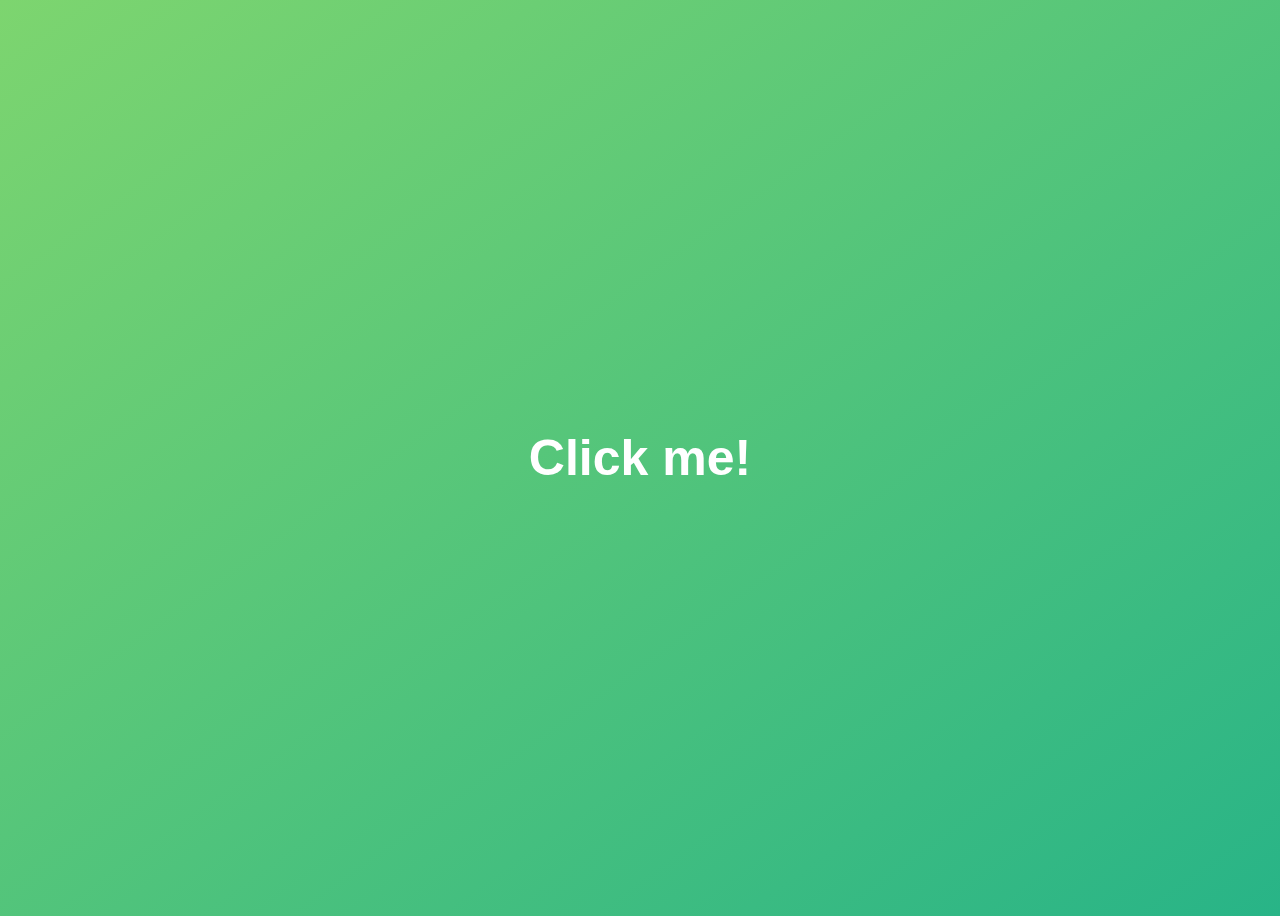
<file: 01-Fundamentals-Part-1/index.html>
<!DOCTYPE html>
<html lang="en">
  <head>
    <meta charset="UTF-8" />
    <meta name="viewport" content="width=device-width, initial-scale=1.0" />
    <meta http-equiv="X-UA-Compatible" content="ie=edge" />
    <title>JavaScript Fundamentals – Part 1</title>
    <style>
      body {
        height: 100vh;
        display: flex;
        align-items: center;
        background: linear-gradient(to top left, #28b487, #7dd56f);
      }
      h1 {
        font-family: sans-serif;
        font-size: 50px;
        line-height: 1.3;
        width: 100%;
        padding: 30px;
        text-align: center;
        color: white;
      }
    </style>
  </head>
  <body>
    <h1 onclick="greet()">Click me!</h1>
    <script src="./script.js"></script>
  </body>
</html>
</file>
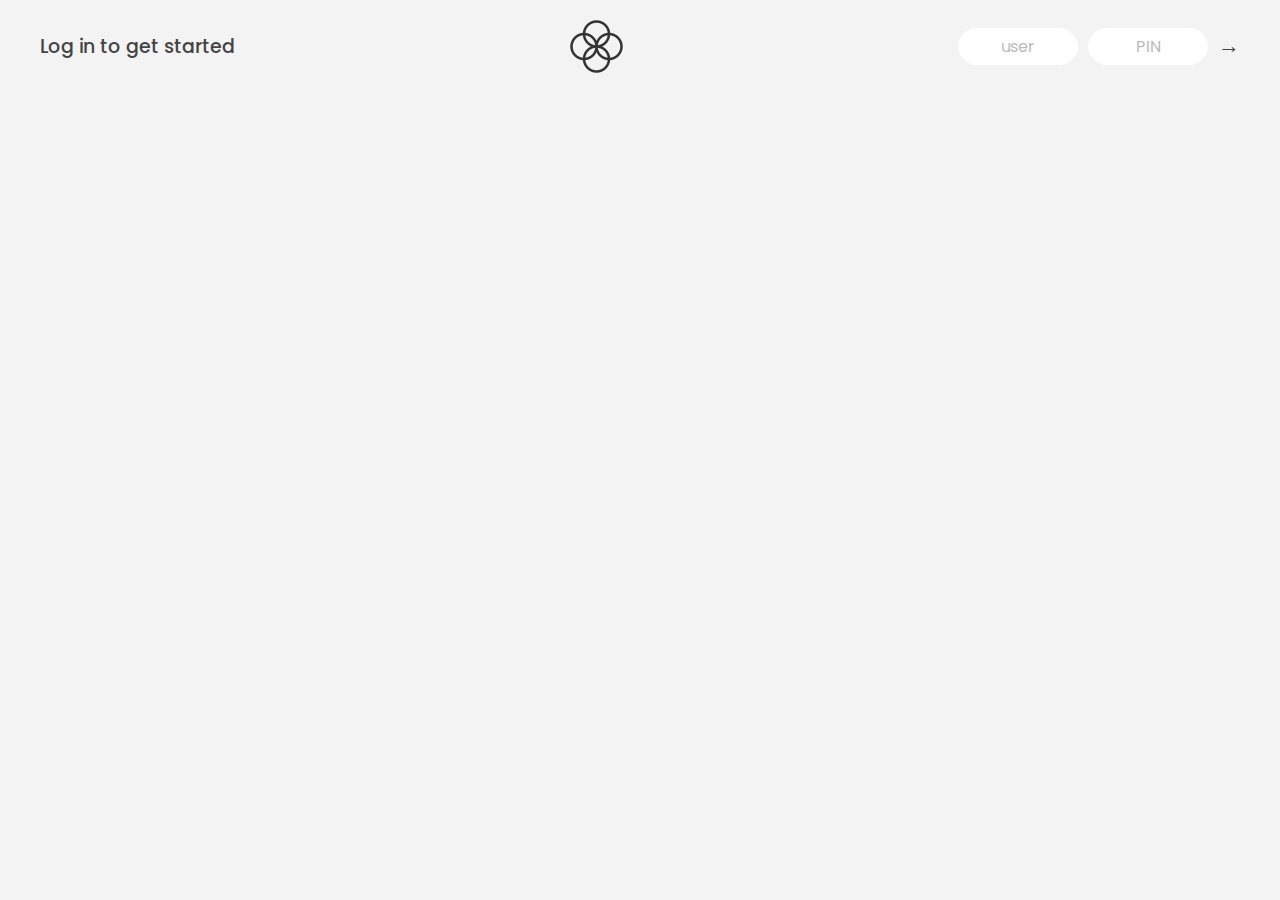
<file: 08-Working-With-Arrays/index.html>
<!DOCTYPE html>
<html lang="en">
  <head>
    <meta charset="UTF-8" />
    <meta name="viewport" content="width=device-width, initial-scale=1.0" />
    <meta http-equiv="X-UA-Compatible" content="ie=edge" />
    <link rel="shortcut icon" type="image/png" href="/icon.png" />

    <link
      href="https://fonts.googleapis.com/css?family=Poppins:400,500,600&display=swap"
      rel="stylesheet"
    />

    <link rel="stylesheet" href="style.css" />
    <title>Bankist</title>
  </head>
  <body>
    <!-- TOP NAVIGATION -->
    <nav>
      <p class="welcome">Log in to get started</p>
      <img src="logo.png" alt="Logo" class="logo" />
      <form class="login">
        <input
          type="text"
          placeholder="user"
          class="login__input login__input--user"
        />
        <!-- In practice, use type="password" -->
        <input
          type="text"
          placeholder="PIN"
          maxlength="4"
          class="login__input login__input--pin"
        />
        <button class="login__btn">&rarr;</button>
      </form>
    </nav>

    <main class="app">
      <!-- BALANCE -->
      <div class="balance">
        <div>
          <p class="balance__label">Current balance</p>
          <p class="balance__date">
            As of <span class="date">05/03/2037</span>
          </p>
        </div>
        <p class="balance__value">0000€</p>
      </div>

      <!-- MOVEMENTS -->
      <div class="movements">
        <div class="movements__row">
          <div class="movements__type movements__type--deposit">2 deposit</div>
          <div class="movements__date">3 days ago</div>
          <div class="movements__value">4 000€</div>
        </div>
        <div class="movements__row">
          <div class="movements__type movements__type--withdrawal">
            1 withdrawal
          </div>
          <div class="movements__date">24/01/2037</div>
          <div class="movements__value">-378€</div>
        </div>
      </div>

      <!-- SUMMARY -->
      <div class="summary">
        <p class="summary__label">In</p>
        <p class="summary__value summary__value--in">0000€</p>
        <p class="summary__label">Out</p>
        <p class="summary__value summary__value--out">0000€</p>
        <p class="summary__label">Interest</p>
        <p class="summary__value summary__value--interest">0000€</p>
        <button class="btn--sort">&downarrow; SORT</button>
      </div>

      <!-- OPERATION: TRANSFERS -->
      <div class="operation operation--transfer">
        <h2>Transfer money</h2>
        <form class="form form--transfer">
          <input type="text" class="form__input form__input--to" />
          <input type="number" class="form__input form__input--amount" />
          <button class="form__btn form__btn--transfer">&rarr;</button>
          <label class="form__label">Transfer to</label>
          <label class="form__label">Amount</label>
        </form>
      </div>

      <!-- OPERATION: LOAN -->
      <div class="operation operation--loan">
        <h2>Request loan</h2>
        <form class="form form--loan">
          <input type="number" class="form__input form__input--loan-amount" />
          <button class="form__btn form__btn--loan">&rarr;</button>
          <label class="form__label form__label--loan">Amount</label>
        </form>
      </div>

      <!-- OPERATION: CLOSE -->
      <div class="operation operation--close">
        <h2>Close account</h2>
        <form class="form form--close">
          <input type="text" class="form__input form__input--user" />
          <input
            type="password"
            maxlength="6"
            class="form__input form__input--pin"
          />
          <button class="form__btn form__btn--close">&rarr;</button>
          <label class="form__label">Confirm user</label>
          <label class="form__label">Confirm PIN</label>
        </form>
      </div>

      <!-- LOGOUT TIMER -->
      <p class="logout-timer">
        You will be logged out in <span class="timer">05:00</span>
      </p>
    </main>

    <!-- <footer>
      &copy; by Jonas Schmedtmann. Don't claim as your own :)
    </footer> -->

    <script src="script.js"></script>
  </body>
</html>
</file>
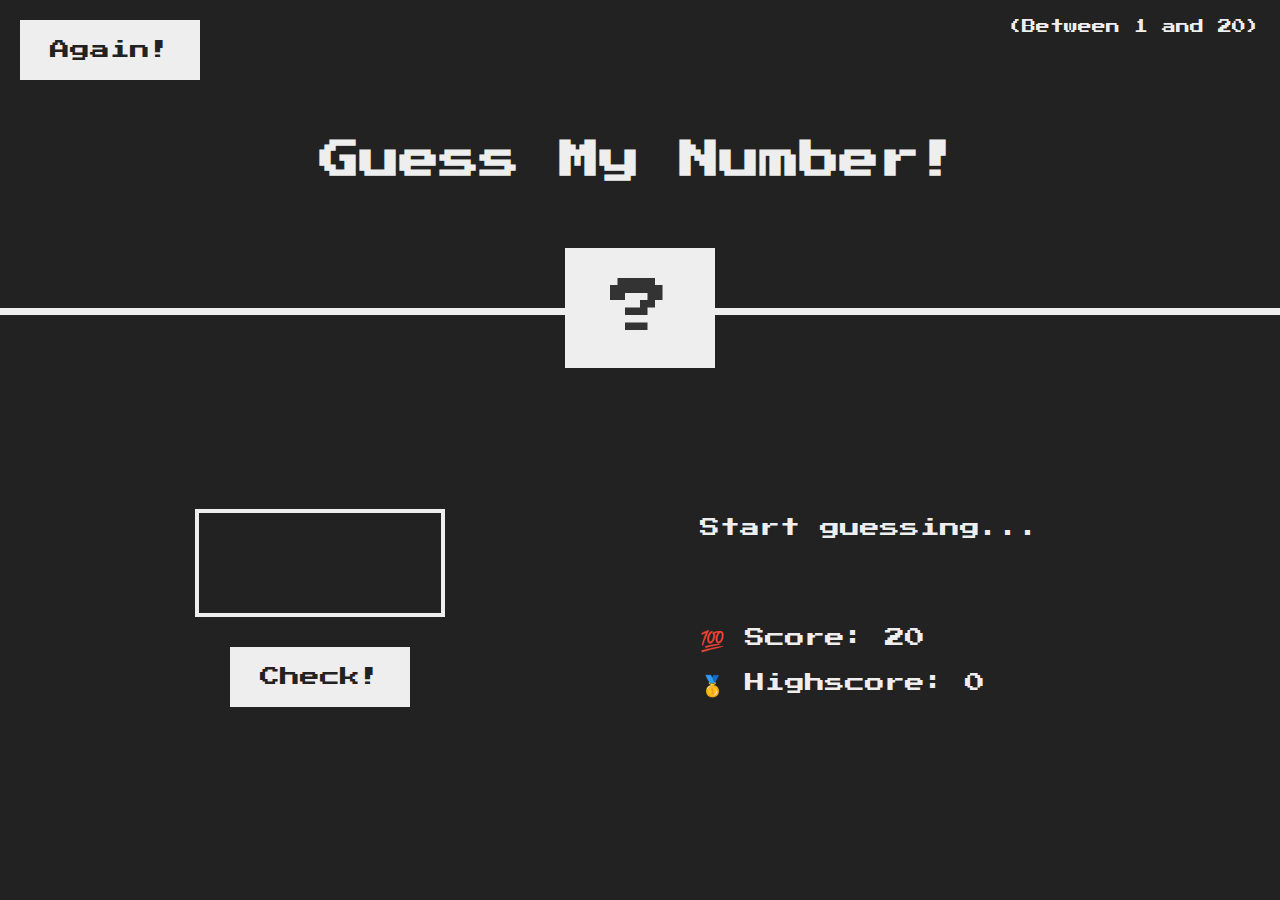
<file: 04-Basic-DOM-Manipulation/Guess-The-Number-Game/index.html>
<!DOCTYPE html>
<html lang="en">
  <head>
    <meta charset="UTF-8" />
    <meta name="viewport" content="width=device-width, initial-scale=1.0" />
    <meta http-equiv="X-UA-Compatible" content="ie=edge" />
    <link rel="stylesheet" href="style.css" />
    <title>Guess My Number!</title>
  </head>
  <body>
    <header>
      <h1>Guess My Number!</h1>
      <p class="between">(Between 1 and 20)</p>
      <button class="btn again">Again!</button>
      <div class="number">?</div>
    </header>
    <main>
      <section class="left">
        <input type="number" class="guess" />
        <button class="btn check">Check!</button>
      </section>
      <section class="right">
        <p class="message">Start guessing...</p>
        <p class="label-score">💯 Score: <span class="score">20</span></p>
        <p class="label-highscore">
          🥇 Highscore: <span class="highscore">0</span>
        </p>
      </section>
    </main>
    <script src="script.js"></script>
  </body>
</html>
</file>
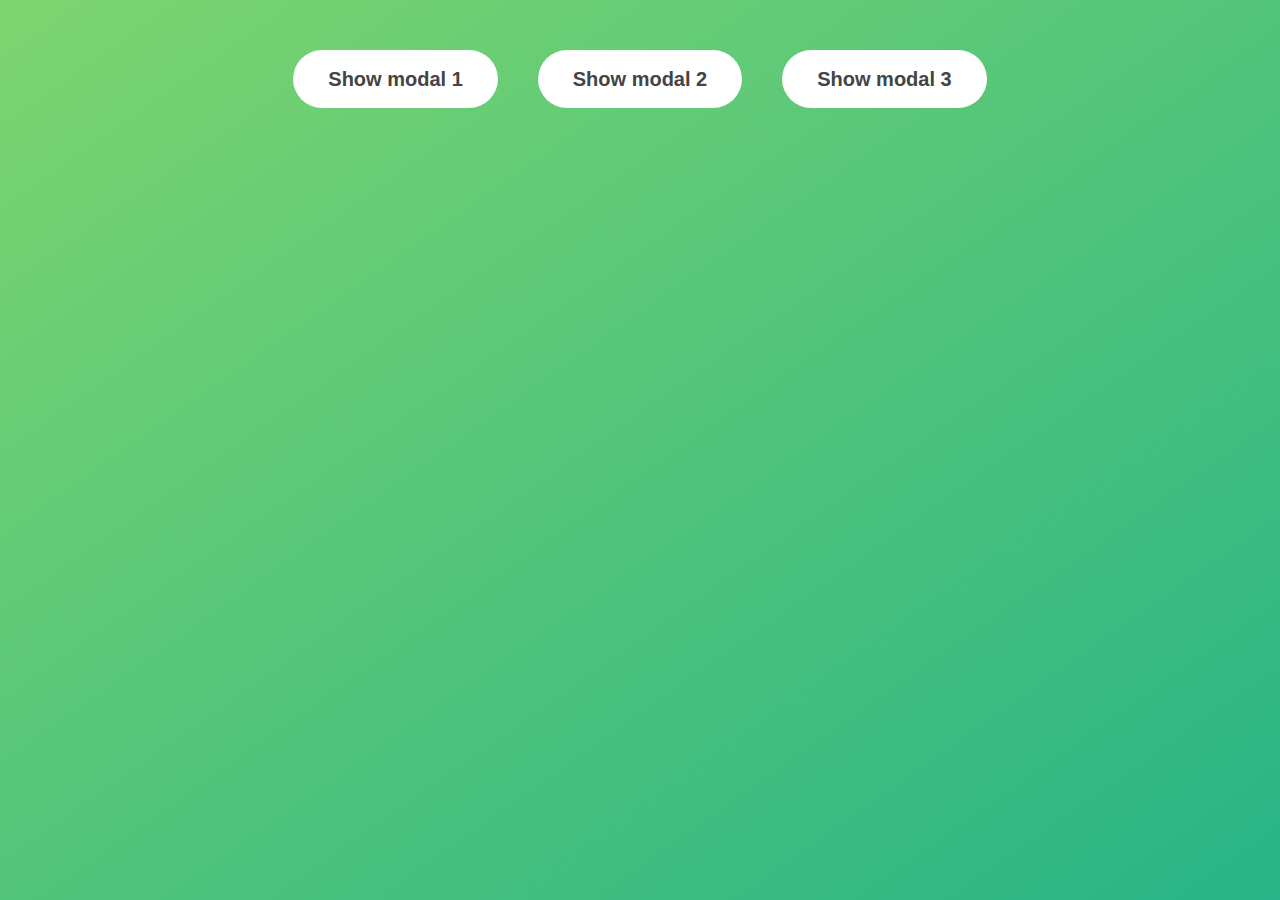
<file: 04-Basic-DOM-Manipulation/Modal-Window/index.html>
<!DOCTYPE html>
<html lang="en">
  <head>
    <meta charset="UTF-8" />
    <meta name="viewport" content="width=device-width, initial-scale=1.0" />
    <meta http-equiv="X-UA-Compatible" content="ie=edge" />
    <link rel="stylesheet" href="style.css" />
    <title>Modal window</title>
  </head>
  <body>
    <button class="show-modal">Show modal 1</button>
    <button class="show-modal">Show modal 2</button>
    <button class="show-modal">Show modal 3</button>

    <div class="modal hidden">
      <button class="close-modal">&times;</button>
      <h1>I'm a modal window 😍</h1>
      <p>
        Lorem ipsum dolor sit amet, consectetur adipisicing elit, sed do eiusmod
        tempor incididunt ut labore et dolore magna aliqua. Ut enim ad minim
        veniam, quis nostrud exercitation ullamco laboris nisi ut aliquip ex ea
        commodo consequat. Duis aute irure dolor in reprehenderit in voluptate
        velit esse cillum dolore eu fugiat nulla pariatur. Excepteur sint
        occaecat cupidatat non proident, sunt in culpa qui officia deserunt
        mollit anim id est laborum.
      </p>
    </div>
    <div class="overlay hidden"></div>

    <script src="script.js"></script>
  </body>
</html>
</file>
<file: 08-Working-With-Arrays/style.css>
/*
 * Use this CSS to learn some intersting techniques,
 * in case you're wondering how I built the UI.
 * Have fun! 😁
 */

* {
  margin: 0;
  padding: 0;
  box-sizing: inherit;
}

html {
  font-size: 62.5%;
  box-sizing: border-box;
}

body {
  font-family: "Poppins", sans-serif;
  color: #444;
  background-color: #f3f3f3;
  height: 100vh;
  padding: 2rem;
}

nav {
  display: flex;
  justify-content: space-between;
  align-items: center;
  padding: 0 2rem;
}

.welcome {
  font-size: 1.9rem;
  font-weight: 500;
}

.logo {
  height: 5.25rem;
}

.login {
  display: flex;
}

.login__input {
  border: none;
  padding: 0.5rem 2rem;
  font-size: 1.6rem;
  font-family: inherit;
  text-align: center;
  width: 12rem;
  border-radius: 10rem;
  margin-right: 1rem;
  color: inherit;
  border: 1px solid #fff;
  transition: all 0.3s;
}

.login__input:focus {
  outline: none;
  border: 1px solid #ccc;
}

.login__input::placeholder {
  color: #bbb;
}

.login__btn {
  border: none;
  background: none;
  font-size: 2.2rem;
  color: inherit;
  cursor: pointer;
  transition: all 0.3s;
}

.login__btn:hover,
.login__btn:focus,
.btn--sort:hover,
.btn--sort:focus {
  outline: none;
  color: #777;
}

/* MAIN */
.app {
  position: relative;
  max-width: 100rem;
  margin: 4rem auto;
  display: grid;
  grid-template-columns: 4fr 3fr;
  grid-template-rows: auto repeat(3, 15rem) auto;
  gap: 2rem;

  /* NOTE This creates the fade in/out anumation */
  opacity: 0;
  transition: all 1s;
}

.balance {
  grid-column: 1 / span 2;
  display: flex;
  align-items: flex-end;
  justify-content: space-between;
  margin-bottom: 2rem;
}

.balance__label {
  font-size: 2.2rem;
  font-weight: 500;
  margin-bottom: -0.2rem;
}

.balance__date {
  font-size: 1.4rem;
  color: #888;
}

.balance__value {
  font-size: 4.5rem;
  font-weight: 400;
}

/* MOVEMENTS */
.movements {
  grid-row: 2 / span 3;
  background-color: #fff;
  border-radius: 1rem;
  overflow: scroll;
}

.movements__row {
  padding: 2.25rem 4rem;
  display: flex;
  align-items: center;
  border-bottom: 1px solid #eee;
}

.movements__type {
  font-size: 1.1rem;
  text-transform: uppercase;
  font-weight: 500;
  color: #fff;
  padding: 0.1rem 1rem;
  border-radius: 10rem;
  margin-right: 2rem;
}

.movements__date {
  font-size: 1.1rem;
  text-transform: uppercase;
  font-weight: 500;
  color: #666;
}

.movements__type--deposit {
  background-image: linear-gradient(to top left, #39b385, #9be15d);
}

.movements__type--withdrawal {
  background-image: linear-gradient(to top left, #e52a5a, #ff585f);
}

.movements__value {
  font-size: 1.7rem;
  margin-left: auto;
}

/* SUMMARY */
.summary {
  grid-row: 5 / 6;
  display: flex;
  align-items: baseline;
  padding: 0 0.3rem;
  margin-top: 1rem;
}

.summary__label {
  font-size: 1.2rem;
  font-weight: 500;
  text-transform: uppercase;
  margin-right: 0.8rem;
}

.summary__value {
  font-size: 2.2rem;
  margin-right: 2.5rem;
}

.summary__value--in,
.summary__value--interest {
  color: #66c873;
}

.summary__value--out {
  color: #f5465d;
}

.btn--sort {
  margin-left: auto;
  border: none;
  background: none;
  font-size: 1.3rem;
  font-weight: 500;
  cursor: pointer;
}

/* OPERATIONS */
.operation {
  border-radius: 1rem;
  padding: 3rem 4rem;
  color: #333;
}

.operation--transfer {
  background-image: linear-gradient(to top left, #ffb003, #ffcb03);
}

.operation--loan {
  background-image: linear-gradient(to top left, #39b385, #9be15d);
}

.operation--close {
  background-image: linear-gradient(to top left, #e52a5a, #ff585f);
}

h2 {
  margin-bottom: 1.5rem;
  font-size: 1.7rem;
  font-weight: 600;
  color: #333;
}

.form {
  display: grid;
  grid-template-columns: 2.5fr 2.5fr 1fr;
  grid-template-rows: auto auto;
  gap: 0.4rem 1rem;
}

/* Exceptions for interst */
.form.form--loan {
  grid-template-columns: 2.5fr 1fr 2.5fr;
}
.form__label--loan {
  grid-row: 2;
}
/* End exceptions */

.form__input {
  width: 100%;
  border: none;
  background-color: rgba(255, 255, 255, 0.4);
  font-family: inherit;
  font-size: 1.5rem;
  text-align: center;
  color: #333;
  padding: 0.3rem 1rem;
  border-radius: 0.7rem;
  transition: all 0.3s;
}

.form__input:focus {
  outline: none;
  background-color: rgba(255, 255, 255, 0.6);
}

.form__label {
  font-size: 1.3rem;
  text-align: center;
}

.form__btn {
  border: none;
  border-radius: 0.7rem;
  font-size: 1.8rem;
  background-color: #fff;
  cursor: pointer;
  transition: all 0.3s;
}

.form__btn:focus {
  outline: none;
  background-color: rgba(255, 255, 255, 0.8);
}

.logout-timer {
  padding: 0 0.3rem;
  margin-top: 1.9rem;
  text-align: right;
  font-size: 1.25rem;
}

.timer {
  font-weight: 600;
}
</file>
<file: 04-Basic-DOM-Manipulation/Guess-The-Number-Game/style.css>
@import url('https://fonts.googleapis.com/css?family=Press+Start+2P&display=swap');

* {
  margin: 0;
  padding: 0;
  box-sizing: inherit;
}

html {
  font-size: 62.5%;
  box-sizing: border-box;
}

body {
  font-family: 'Press Start 2P', sans-serif;
  color: #eee;
  background-color: #222;
  /* background-color: #60b347; */
}

/* LAYOUT */
header {
  position: relative;
  height: 35vh;
  border-bottom: 7px solid #eee;
}

main {
  height: 65vh;
  color: #eee;
  display: flex;
  align-items: center;
  justify-content: space-around;
}

.left {
  width: 52rem;
  display: flex;
  flex-direction: column;
  align-items: center;
}

.right {
  width: 52rem;
  font-size: 2rem;
}

/* ELEMENTS STYLE */
h1 {
  font-size: 4rem;
  text-align: center;
  position: absolute;
  width: 100%;
  top: 52%;
  left: 50%;
  transform: translate(-50%, -50%);
}

.number {
  background: #eee;
  color: #333;
  font-size: 6rem;
  width: 15rem;
  padding: 3rem 0rem;
  text-align: center;
  position: absolute;
  bottom: 0;
  left: 50%;
  transform: translate(-50%, 50%);
}

.between {
  font-size: 1.4rem;
  position: absolute;
  top: 2rem;
  right: 2rem;
}

.again {
  position: absolute;
  top: 2rem;
  left: 2rem;
}

.guess {
  background: none;
  border: 4px solid #eee;
  font-family: inherit;
  color: inherit;
  font-size: 5rem;
  padding: 2.5rem;
  width: 25rem;
  text-align: center;
  display: block;
  margin-bottom: 3rem;
}

.btn {
  border: none;
  background-color: #eee;
  color: #222;
  font-size: 2rem;
  font-family: inherit;
  padding: 2rem 3rem;
  cursor: pointer;
}

.btn:hover {
  background-color: #ccc;
}

.message {
  margin-bottom: 8rem;
  height: 3rem;
}

.label-score {
  margin-bottom: 2rem;
}
</file>
<file: 04-Basic-DOM-Manipulation/Modal-Window/style.css>
* {
  margin: 0;
  padding: 0;
  box-sizing: inherit;
}

html {
  font-size: 62.5%;
  box-sizing: border-box;
}

body {
  font-family: sans-serif;
  color: #333;
  line-height: 1.5;
  height: 100vh;
  position: relative;
  display: flex;
  align-items: flex-start;
  justify-content: center;
  background: linear-gradient(to top left, #28b487, #7dd56f);
}

.show-modal {
  font-size: 2rem;
  font-weight: 600;
  padding: 1.75rem 3.5rem;
  margin: 5rem 2rem;
  border: none;
  background-color: #fff;
  color: #444;
  border-radius: 10rem;
  cursor: pointer;
}

.close-modal {
  position: absolute;
  top: 1.2rem;
  right: 2rem;
  font-size: 5rem;
  color: #333;
  cursor: pointer;
  border: none;
  background: none;
}

h1 {
  font-size: 2.5rem;
  margin-bottom: 2rem;
}

p {
  font-size: 1.8rem;
}

/* -------------------------- */
/* CLASSES TO MAKE MODAL WORK */
.hidden {
  display: none;
}

.modal {
  position: absolute;
  top: 50%;
  left: 50%;
  transform: translate(-50%, -50%);
  width: 70%;

  background-color: white;
  padding: 6rem;
  border-radius: 5px;
  box-shadow: 0 3rem 5rem rgba(0, 0, 0, 0.3);
  z-index: 10;
}

.overlay {
  position: absolute;
  top: 0;
  left: 0;
  width: 100%;
  height: 100%;
  background-color: rgba(0, 0, 0, 0.6);
  backdrop-filter: blur(3px);
  z-index: 5;
}
</file>
